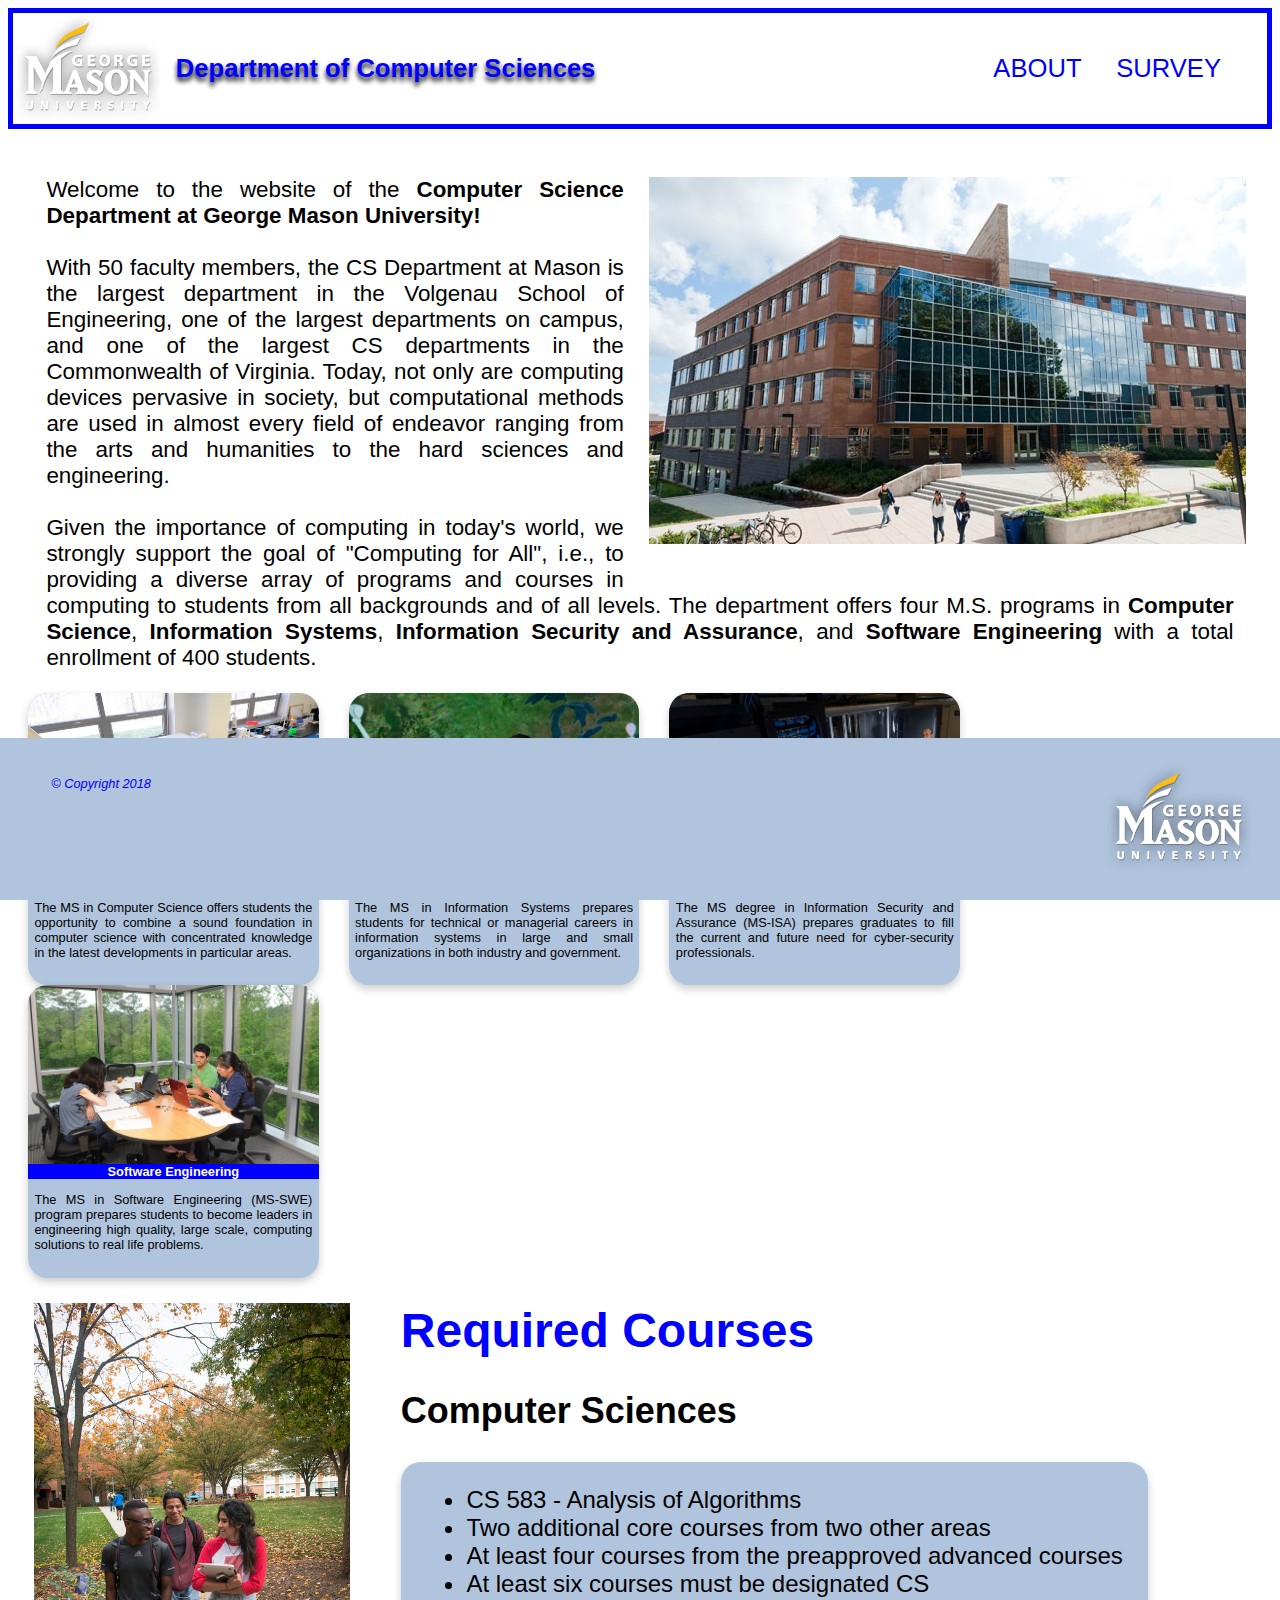
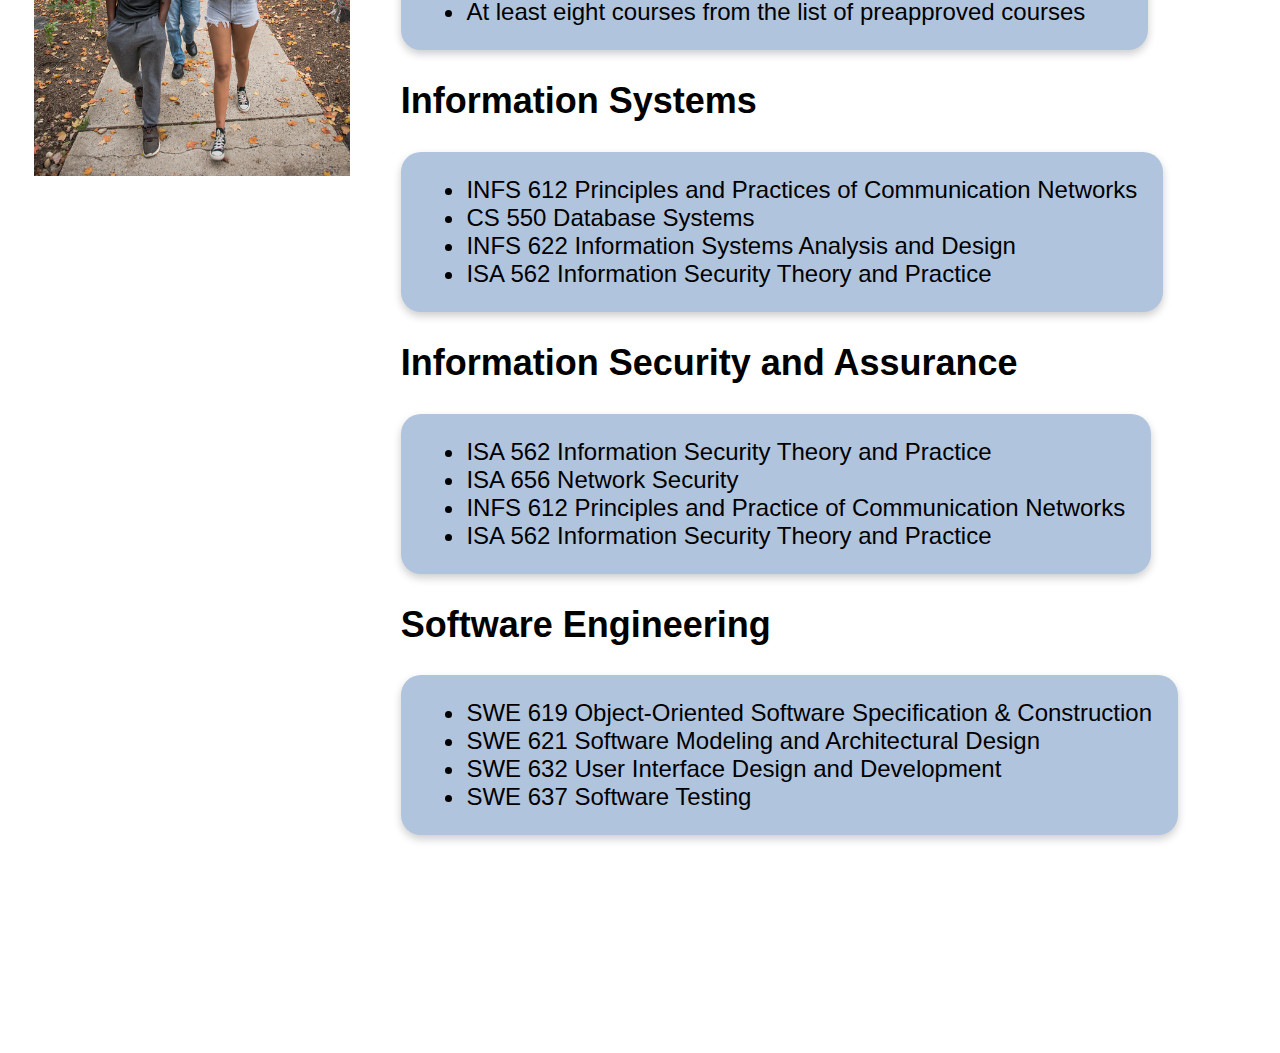
<file: CS Department Website/index.html>
<!DOCTYPE html>
<html lang="en">
<head>
    <meta charset="UTF-8">
    <meta name="viewport" content="width=device-width, initial-scale=1">
    <title>GMU CS Department</title>
    <link rel="stylesheet" type="text/css" href="csDepart.css"/>
    <link rel="icon" type="img/ico" href="favicon.ico"/>
</head>
<body>
<header class="blue-box clearfix">
    <a href="#"> <img class="img-logo img-left" src="mason-logo.png" alt="Logo Black GMU"/>
    </a>
    <h1 class="shadow">
        <strong> Department of Computer Sciences</strong>
    </h1>

    <div class="menu">
        <a href="index.html">ABOUT</a>
        <a href="survey.html">SURVEY</a>
    </div>
</header>
<main>
    <section id="about">
        <img class="img-right" src="engineering.jpg" alt="Software Engineering"/>
        <p class="eng">
            Welcome to the website of the <strong> Computer Science Department at George Mason University!</strong>
            <br/>
            <br/>
            With 50 faculty members, the CS Department at Mason is the largest department in the Volgenau School of
            Engineering, one of the largest departments on campus, and one of the largest CS departments in the
            Commonwealth of Virginia.

            Today, not only are computing devices pervasive in society, but computational methods are used in almost
            every field of endeavor ranging from the arts and humanities to the hard sciences and engineering.
            <br/>
            <br/>
            Given the importance of computing in today's world, we strongly support the goal of "Computing for All",
            i.e., to providing a diverse array of programs and courses in computing to students from all backgrounds and
            of all levels.

            The department offers four M.S. programs in <strong>Computer Science</strong>, <strong> Information
            Systems</strong>, <strong>Information Security and Assurance</strong>, and <strong>Software
            Engineering</strong> with a total enrollment of 400 students.
        </p>
        <div class="row clearfix">
            <div class="box">
                <div class="card">
                    <a href="#compSc"> <img class="img-ov" src="CS.jpg" alt="Computer Sciences"/>
                    <h2>Computer Sciences</h2>
                    </a>
                    <p>
                        The MS in Computer Science offers students the opportunity to combine a sound foundation in
                        computer science with concentrated knowledge in the latest developments in particular areas.
                    </p>
                </div>
            </div>
            <div class="box">
                <div class="card">
                    <a href="#inf"> <img class="img-ov" src="information.jpg" alt="Information System"/>
                    <h2>Information Systems</h2>
                    </a>
                    <p>
                        The MS in Information Systems prepares students for technical or managerial careers in
                        information
                        systems in large and small organizations in both industry and government.
                    </p>
                </div>
            </div>
            <div class="box">
                <div class="card">
                    <a href="#infSec">
                    <img class="img-ov" src="security.jpeg" alt="Assurance"/>
                    <h2>Information Security and Assurance</h2>
                    </a>
                    <p>
                        The MS degree in Information Security and Assurance (MS-ISA) prepares graduates to fill
                        the current and future need for cyber-security professionals.
                    </p>
                </div>
            </div>
            <div class="box">
                <div class="card">
                    <a href="#softEng">
                    <img class="img-ov" src="software.jpg" alt="Software Engineering"/>
                    <h2>Software Engineering</h2>
                    </a>
                    <p>
                        The MS in Software Engineering (MS-SWE) program prepares students to become leaders in
                        engineering high quality,
                        large scale, computing solutions to real life problems.
                    </p>
                </div>
            </div>
        </div>
    </section>

<div class="clearfix">
    <div class="column left">
        <img src="requiredCourses.jpg" style="max-width: 100%" alt="Students going to school"/>
    </div>
    <div class="column right">
        <h1 style="margin-top: 0">
            <strong>Required Courses</strong>
        </h1>

        <h2>Computer Sciences</h2>
        <div id="compSc" class="card req">
        <ul>
            <li>
                CS 583 - Analysis of Algorithms
            </li>
            <li>
                Two additional core courses from two other areas
            </li>
            <li>
                At least four courses from the preapproved advanced courses
            </li>
            <li>
                At least six courses must be designated CS
            </li>
            <li>
                At least eight courses from the list of preapproved courses
            </li>
        </ul>
        </div>

        <h2>Information Systems</h2>
        <div id="inf" class="card req">
            <ul>
                <li>
                    INFS 612   Principles and Practices of Communication Networks
                </li>
                <li>
                    CS 550   Database Systems
                </li>
                <li>
                    INFS 622   Information Systems Analysis and Design
                </li>
                <li>
                    ISA 562     Information Security Theory and Practice
                </li>
            </ul>
        </div>

        <h2>Information Security and Assurance</h2>
        <div id="infSec" class="card req">
            <ul>
                <li>
                    ISA 562 Information Security Theory and Practice
                </li>
                <li>
                    ISA 656 Network Security
                </li>
                <li>
                    INFS 612 Principles and Practice of Communication Networks
                </li>
                <li>
                    ISA 562     Information Security Theory and Practice
                </li>
            </ul>
        </div>

        <h2>Software Engineering</h2>
        <div id="softEng" class="card req">
            <ul>
                <li>
                    SWE 619   Object-Oriented Software Specification & Construction
                </li>
                <li>
                    SWE 621   Software Modeling and Architectural Design
                </li>
                <li>
                    SWE 632   User Interface Design and Development
                </li>
                <li>
                    SWE 637   Software Testing
                </li>
            </ul>
        </div>
    </div>
</div>
</main>
<div class="footer">
    <p><em>&copy Copyright 2018</em>
    </p>

    <a href="https://www2.gmu.edu/"> <img class="img-logo img-right" src="mason-logo.png" alt="Logo Black GMU"/>
    </a>
</div>

</body>
</html>
</file>
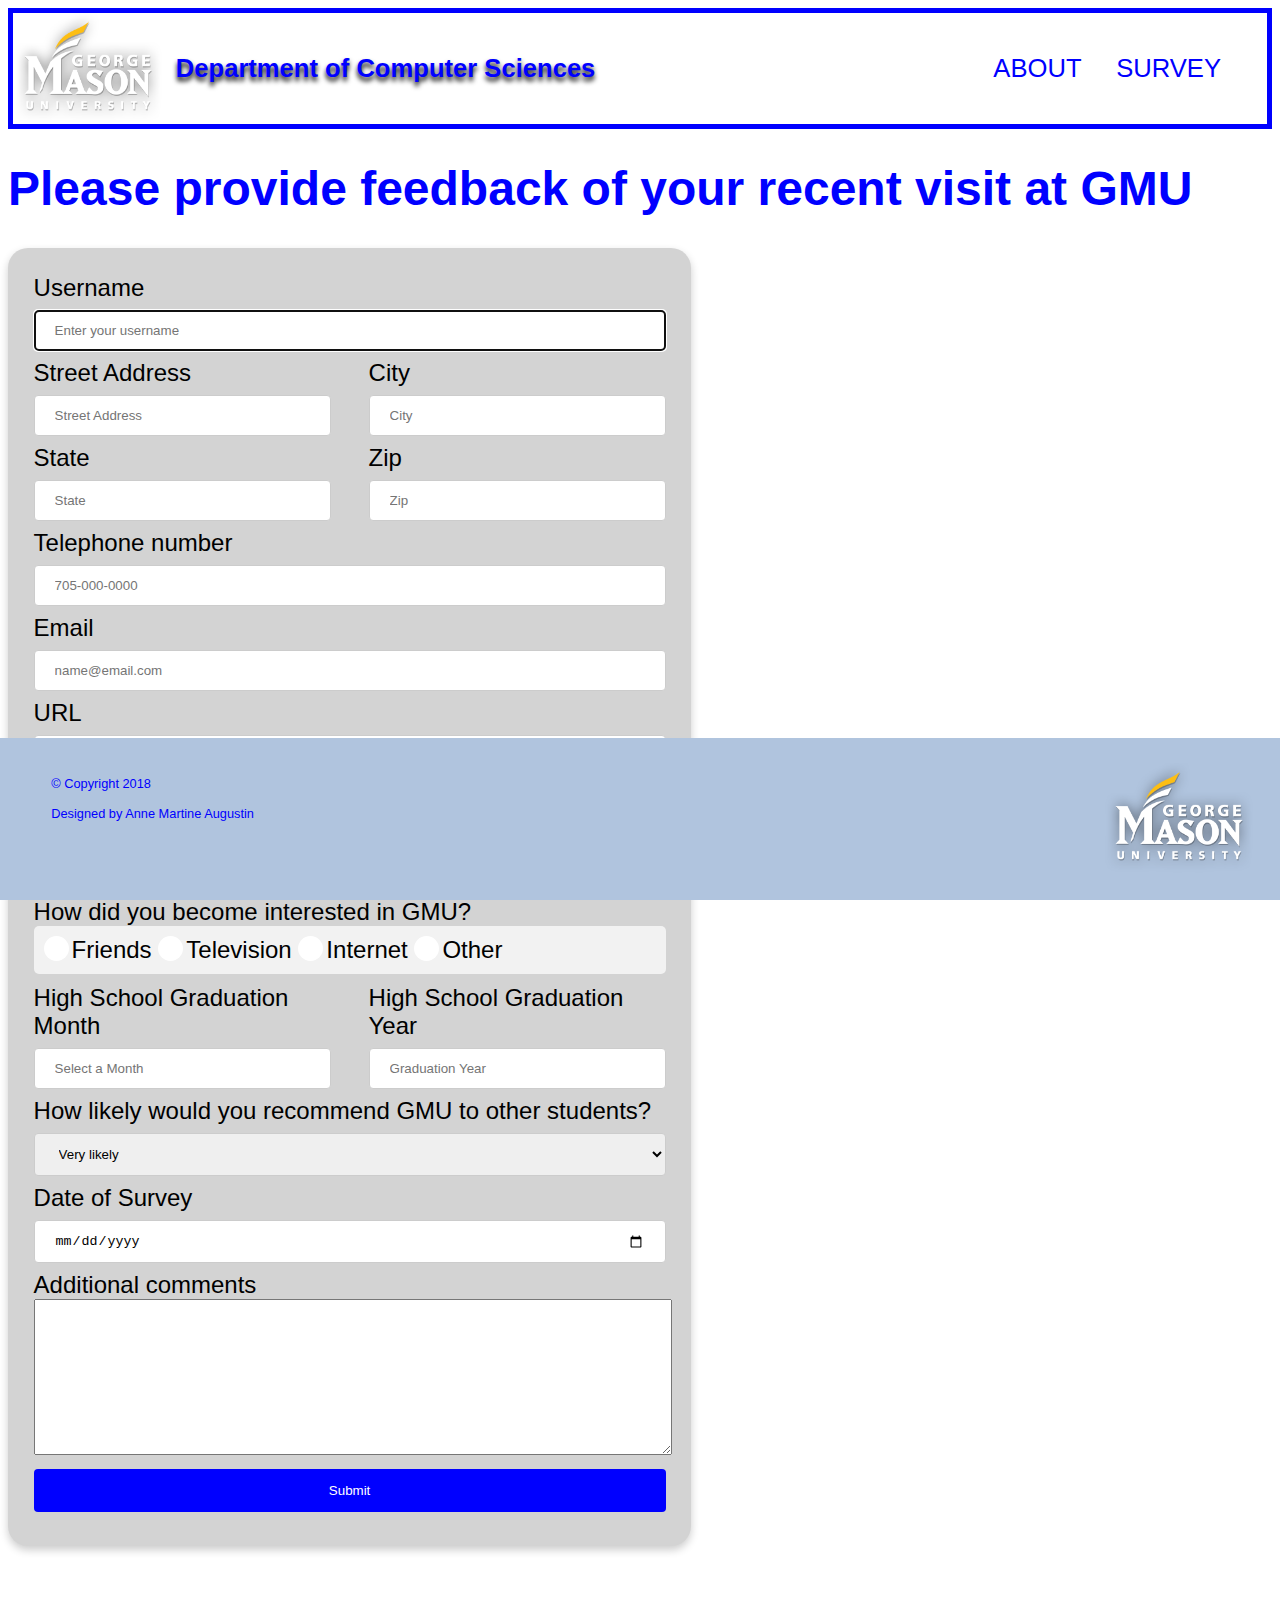
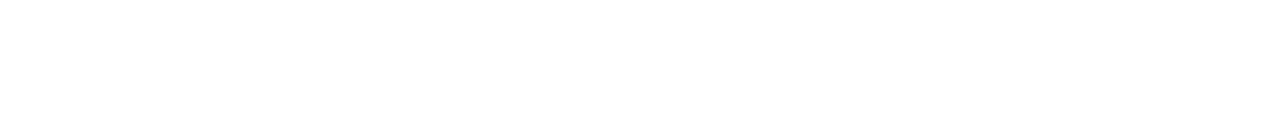
<file: CS Department Website/survey.html>
<!DOCTYPE html>
<html lang="en">
<head>
    <meta charset="UTF-8">
    <meta name="viewport" content="width=device-width, initial-scale=1">
    <title>GMU CS Department</title>
    <link rel="stylesheet" type="text/css" href="csDepart.css"/>
    <link rel="icon" type="img/ico" href="favicon.ico"/>
</head>
<body>
<header class="blue-box clearfix">
    <a href="#"> <img class="img-logo img-left" src="mason-logo.png" alt="Logo Black GMU"/>
    </a>
    <h1 class="shadow">
        <strong> Department of Computer Sciences</strong>
    </h1>

    <div class="menu">
        <a href="index.html">ABOUT</a>
        <a href="survey.html">SURVEY</a>
    </div>
</header>

<main>
    <h1>
        Please provide feedback of your recent visit at GMU
    </h1>
       <form autocomplete="on">
        <label>Username</label>
        <input type="text" required placeholder="Enter your username" autofocus/>

        <div class="input-left">
            <label>Street Address</label>
            <input type="text" required placeholder="Street Address">
        </div>
        <div class="input-right">
            <label>City</label>
            <input type="text" required placeholder="City"/>
        </div>

        <div class="input-left">
            <label>State</label>
            <input type="text" required placeholder="State"/>
        </div>
        <div class="input-right">
            <label>Zip</label>
            <input type="text" required placeholder="Zip"/>
        </div>
        <label>Telephone number</label>
        <input type="tel" required placeholder="705-000-0000"/>

        <label>Email</label>
        <input type="email" required placeholder="name@email.com"/>

        <label>URL</label>
        <input type="url" placeholder="www.mysite.com"/>
        <label>What do you like most about the campus?</label>
        <div class="divCheck">
            <label class="container">Students
                <input type="checkbox" name="std" value="Students"/>
                <span class="checkmark"></span>
            </label>
            <label class="container">Location
                <input type="checkbox" name="loc" value="location"/>
                <span class="checkmark"></span>
            </label>
            <label class="container">Campus
                <input type="checkbox" name="cmp" value="Campus"/>
                <span class="checkmark"></span>
            </label>
            <label class="container">Atmosphere
                <input type="checkbox" name="atm" value="atmosphere"/>
                <span class="checkmark"></span>
            </label>
            <label class="container">Dorm Rooms
                <input type="checkbox" name="dm" value="dorm rooms"/>
                <span class="checkmark"></span>
            </label>
            <label class="container">Sports
                <input type="checkbox" name="sport" value="Sports"/>
                <span class="checkmark"></span>
            </label>
        </div>

        <label>How did you become interested in GMU?</label>
        <div class="divCheck">
            <label class="container">Friends
                <input type="radio" name="cmpIn" value="Friends"/>
                <span class="checkmark radio"></span>
            </label>
            <label class="container">Television
                <input type="radio" name="cmpIn" value="television"/>
                <span class="checkmark radio"></span>
            </label>
            <label class="container">Internet
                <input type="radio" name="cmpIn" value="internet"/>
                <span class="checkmark radio"></span>
            </label>
            <label class="container">Other
                <input type="radio" name="cmpIn" value="other"/>
                <span class="checkmark radio"></span>
            </label>
        </div>

        <div class="input-left">
        <label>
            High School Graduation Month
            <input list="gradMonth" name="gradMonth" placeholder="Select a Month">
                <datalist id="gradMonth">
                    <option value="January">
                    <option value="February">
                    <option value="March">
                    <option value="April">
                    <option value="May">
                    <option value="June">
                    <option value="July">
                    <option value="August">
                    <option value="September">
                    <option value="October">
                    <option value="November">
                    <option value="December">
                </datalist>
        </label>
        </div>
        <div class="input-right">
            <label>
                High School Graduation Year
            <input type="text" placeholder="Graduation Year"/>
            </label>
        </div>

        <label>
            How likely would you recommend GMU to other students?
            <select>
                <option value="Very likely"> Very likely</option>
                <option value="Likely">Likely</option>
                <option value="Unlikely">Unlikely</option>
            </select>
        </label>

        <label>Date of Survey
            <input type="date" required placeholder="Today's date"/>
        </label>

        <label>
            Additional comments
            <textarea>
            </textarea>
        </label>
        <input type="submit" value="Submit">
    </form>

</main>

<div class="footer">
    <p>&copy Copyright 2018
        <br/>
        <br />
        Designed by Anne Martine Augustin
    </p>
    <a href="https://www2.gmu.edu/"> <img class="img-logo img-right" src="mason-logo.png" alt="Logo Black GMU"/>
    </a>
</div>

</body>
</html>
</file>
<file: CS Department Website/csDepart.css>
body {
    background: white;
    font-size: 1.5em;
    font-family: sans-serif;
    margin-bottom: 10vw;
    clear: both;
}

div.menu a{
    display: inline-block;
    color: blue;
    text-align: center;
    padding: 14px;
    text-decoration: none;
    font-size: 2vw;
}

div.menu a:hover {
    background-color: blue;
    color: white;
}

form {
    box-shadow: 0 4px 8px 0 rgba(0, 0, 0, 0.2);
    background-color: lightgray;
    border-radius: 20px;
    width: 50%;
    padding: 2vw;
}

h1{
    color: blue;
}

input, select{
    width: 100%;
    padding: 12px 20px;
    margin: 8px 0;
    display: block;
    border: 1px solid #ccc;
    border-radius: 4px;
    box-sizing: border-box;
}

input[type=submit] {
    width: 100%;
    background-color: blue;
    color: white;
    padding: 14px 20px;
    margin: 8px 0;
    border: none;
    border-radius: 4px;
    cursor: pointer;
}

input[type=submit]:hover {
    background-color: lightsteelblue;
}

li{
    text-align: left;
}

main{
    margin-bottom: 15vw;
}

p{
    font-family: Georgia, sans-serif;
    font-size: 1.75vw;
    color: black;
    text-align: justify;
    padding: 2vw 3vw 0 3vw;
}

textarea{
    width: 100%;
    max-width: 100%;
    min-height: 150px;
}

.blue-box{
    border:5px solid blue;
    background-color: white;
    display: flex;
    align-items: center;
}

.box{
    float: left;
    width: 23%;
    padding: 0 10px;
    margin-left: 10px;
    display: table-row;
}

.card {
    box-shadow: 0 4px 8px 0 rgba(0, 0, 0, 0.2);
    text-align: center;
    background-color: lightsteelblue;
    border-radius: 20px;
    display: table-cell;
}

.card h2{
    font-size: 1vw;
    font-family: Verdana, sans-serif;
    background-color:blue;
    color: white;
    margin-top: 0;
    margin-bottom: 0;
}

.divCheck {
    border-radius: 5px;
    background-color: #f2f2f2;
    padding: 10px;
    margin-bottom: 10px
}

.card p{
    font-size: 1vw;
    color: black;
    text-align: justify;
    padding:0 0.5vw 1vw 0.5vw;
}

/* Create a custom checkbox */
.checkmark {
    position: absolute;
    top: 0;
    left: 0;
    height: 25px;
    width: 25px;
    background-color: white;
}

/* Create the checkmark/indicator (hidden when not checked) */
.checkmark:after {
    content: "";
    position: absolute;
    display: none;
}

.clearfix::after {
    content: "";
    clear: both;
    display: table;
}

.column{
    float: left;
    padding: 2vw;
}

.container {
    display: inline-block;
    position: relative;
    padding-left: 28px;
    cursor: pointer;
    -webkit-user-select: none;
    -moz-user-select: none;
    -ms-user-select: none;
    user-select: none;
}

/* Style the checkmark/indicator */
.container .checkmark:after {
    left: 9px;
    top: 5px;
    width: 5px;
    height: 10px;
    border: solid white;
    border-width: 0 3px 3px 0;
    -webkit-transform: rotate(45deg);
    -ms-transform: rotate(45deg);
    transform: rotate(45deg);
}

/* Style the checkmark/indicator */
.container .radio:after {
    top: 7px;
    left: 7px;
    width: 8px;
    height: 8px;
    border-radius: 50%;
    background: white;
}

/* Hide the browser's default checkbox */
.container input {
    position: absolute;
    opacity: 0;
    cursor: pointer;
}

/* Show the checkmark when checked */
.container input:checked ~ .checkmark:after {
    display: block;
}

/* On mouse-over, add a grey background color */
.container:hover input ~ .checkmark {
    background-color: lightgray;
}

/* When the checkbox is checked, add a blue background */
.container input:checked ~ .checkmark {
    background-color: blue;
}

.footer{
    position: fixed;
    left:0;
    bottom: 0;
    width: 100%;
    background-color: lightsteelblue;
}

.footer p {
    display: inline-flex;
    font-size: 1vw;
    text-align: left;
    margin-left: 1vw;
    color: blue;
}

.img-left{
    float: left;
}

.img-logo{
    width:150px;
    height: 111px;
}

.img-ov{
    max-width: 100%;
    max-height: 100%;
    border-top-left-radius: 20px;
    border-top-right-radius: 20px;
    display: block;
}

.img-ov:hover{
    opacity: 0.5;
}

.img-right{
    float: right;
    padding: 2vw;
}

.input-left{
    width: 47%;
    float: left;
    padding-left: 0;
}

.input-right{
    width: 47%;
    float: right;
    padding-right: 0;
}

.left{
    width:25%;
}

.menu{
    margin-left: 30vw;
    background-color: white;
}

.radio{
    border-radius: 50%;
}

.req{
    padding-left: 2vw;
    padding-right: 2vw;
    width: 100%;
}

.right{
    width:65%;
}

.row {
    margin: 0 -5px;
    display: table-cell;
}

.shadow{
    text-shadow: 0 0.3vw 0.4vw black;
    font-size: 2vw;
    margin-left: 1vw;
}

@media screen and (max-width: 360px) {
    .menu{
        margin-left: 20vw;
    }

    .left{
        width:100%;
    }
}

@media screen and (max-width: 640px) {
    .box {
        width: 100%;
        display: flex;
        margin-bottom: 20px;
        align-items: center;
    }

    .img-right{
        float: right;
        padding: 2vw;
        max-width:30%;
        max-height:30%;
    }
}

@media screen and (max-width: 1024px) {
    body {
        margin-right: 1vw;
    }

    .box {
        width: 59%;
        display: block;
        margin-bottom: 20px;
        margin-right: 15vw;
        margin-left: 15vw;
    }

    .img-right{
        float: right;
        padding: 2vw;
        max-width:50%;
        max-height:50%;
    }

    .left{
        width:0;
    }

    .right{
        width:90%;
    }

    .input-left{
        width:100%;
    }

    .input-right{
        width:100%;
    }


    form{
        width: 90%;
        padding: 2vw;
        margin-left: 2vw;
    }

    .container{
        display: block;
    }
    main{
        margin-bottom: 35vw;
    }

    .menu{
        margin-left: 20vw;
    }
}
</file>
